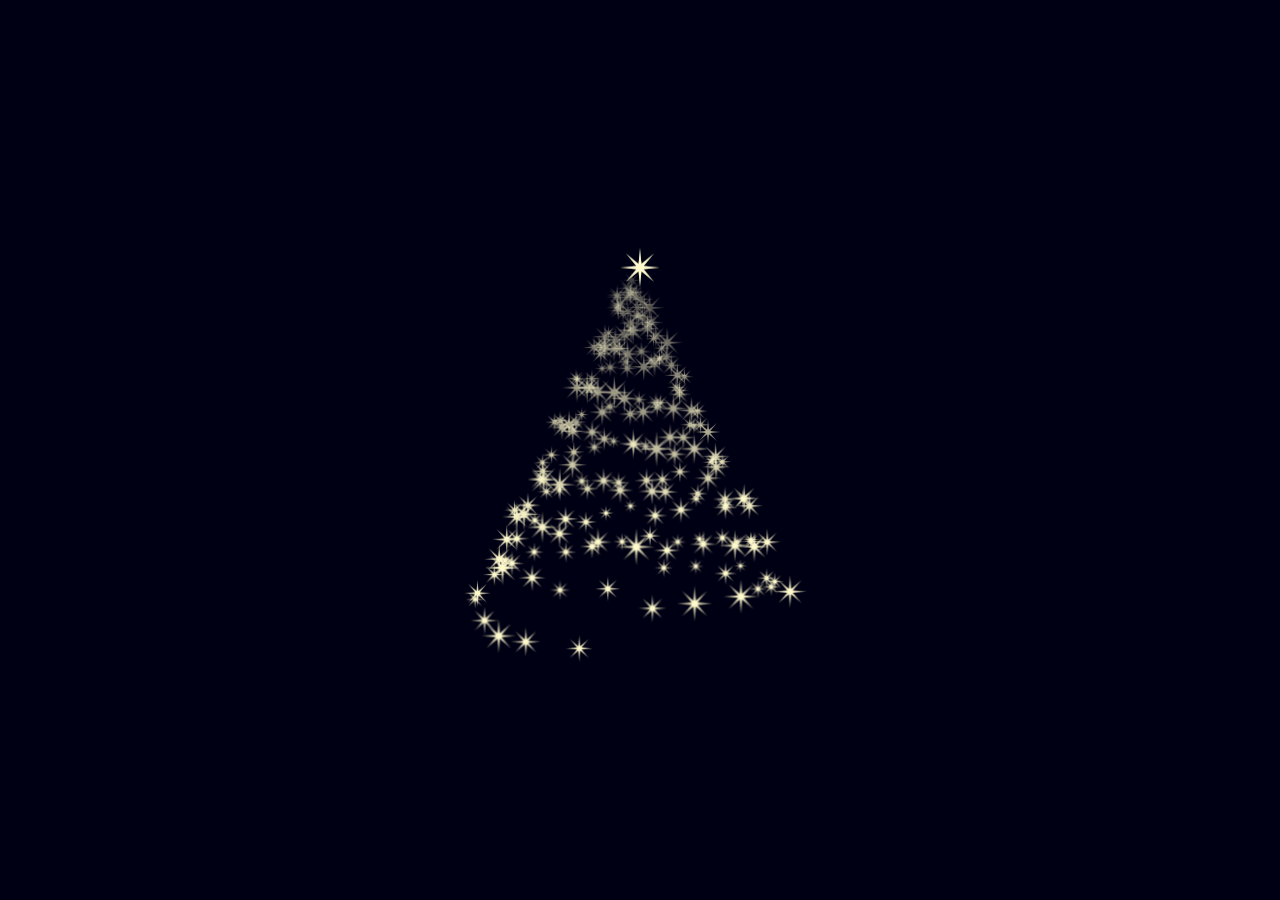
<file: index.html>
<!DOCTYPE html>
<html lang="en">

<head>
  <meta charset="UTF-8">
  <meta name="viewport" content="width=device-width, initial-scale=1.0">
  <link rel="stylesheet" href="./styles.css">
  <title>Christmas Tree Animations</title>
</head>

<body>
  <style>
    .🌟:nth-child(n + 1) {
      --i: 0
    }

    .🌟:nth-child(n + 101) {
      --i: 1
    }

    .🌟:nth-child(100n + 1) {
      --j: 0
    }

    .🌟:nth-child(100n + 2) {
      --j: 1
    }

    .🌟:nth-child(100n + 3) {
      --j: 2
    }

    .🌟:nth-child(100n + 4) {
      --j: 3
    }

    .🌟:nth-child(100n + 5) {
      --j: 4
    }

    .🌟:nth-child(100n + 6) {
      --j: 5
    }

    .🌟:nth-child(100n + 7) {
      --j: 6
    }

    .🌟:nth-child(100n + 8) {
      --j: 7
    }

    .🌟:nth-child(100n + 9) {
      --j: 8
    }

    .🌟:nth-child(100n + 10) {
      --j: 9
    }

    .🌟:nth-child(100n + 11) {
      --j: 10
    }

    .🌟:nth-child(100n + 12) {
      --j: 11
    }

    .🌟:nth-child(100n + 13) {
      --j: 12
    }

    .🌟:nth-child(100n + 14) {
      --j: 13
    }

    .🌟:nth-child(100n + 15) {
      --j: 14
    }

    .🌟:nth-child(100n + 16) {
      --j: 15
    }

    .🌟:nth-child(100n + 17) {
      --j: 16
    }

    .🌟:nth-child(100n + 18) {
      --j: 17
    }

    .🌟:nth-child(100n + 19) {
      --j: 18
    }

    .🌟:nth-child(100n + 20) {
      --j: 19
    }

    .🌟:nth-child(100n + 21) {
      --j: 20
    }

    .🌟:nth-child(100n + 22) {
      --j: 21
    }

    .🌟:nth-child(100n + 23) {
      --j: 22
    }

    .🌟:nth-child(100n + 24) {
      --j: 23
    }

    .🌟:nth-child(100n + 25) {
      --j: 24
    }

    .🌟:nth-child(100n + 26) {
      --j: 25
    }

    .🌟:nth-child(100n + 27) {
      --j: 26
    }

    .🌟:nth-child(100n + 28) {
      --j: 27
    }

    .🌟:nth-child(100n + 29) {
      --j: 28
    }

    .🌟:nth-child(100n + 30) {
      --j: 29
    }

    .🌟:nth-child(100n + 31) {
      --j: 30
    }

    .🌟:nth-child(100n + 32) {
      --j: 31
    }

    .🌟:nth-child(100n + 33) {
      --j: 32
    }

    .🌟:nth-child(100n + 34) {
      --j: 33
    }

    .🌟:nth-child(100n + 35) {
      --j: 34
    }

    .🌟:nth-child(100n + 36) {
      --j: 35
    }

    .🌟:nth-child(100n + 37) {
      --j: 36
    }

    .🌟:nth-child(100n + 38) {
      --j: 37
    }

    .🌟:nth-child(100n + 39) {
      --j: 38
    }

    .🌟:nth-child(100n + 40) {
      --j: 39
    }

    .🌟:nth-child(100n + 41) {
      --j: 40
    }

    .🌟:nth-child(100n + 42) {
      --j: 41
    }

    .🌟:nth-child(100n + 43) {
      --j: 42
    }

    .🌟:nth-child(100n + 44) {
      --j: 43
    }

    .🌟:nth-child(100n + 45) {
      --j: 44
    }

    .🌟:nth-child(100n + 46) {
      --j: 45
    }

    .🌟:nth-child(100n + 47) {
      --j: 46
    }

    .🌟:nth-child(100n + 48) {
      --j: 47
    }

    .🌟:nth-child(100n + 49) {
      --j: 48
    }

    .🌟:nth-child(100n + 50) {
      --j: 49
    }

    .🌟:nth-child(100n + 51) {
      --j: 50
    }

    .🌟:nth-child(100n + 52) {
      --j: 51
    }

    .🌟:nth-child(100n + 53) {
      --j: 52
    }

    .🌟:nth-child(100n + 54) {
      --j: 53
    }

    .🌟:nth-child(100n + 55) {
      --j: 54
    }

    .🌟:nth-child(100n + 56) {
      --j: 55
    }

    .🌟:nth-child(100n + 57) {
      --j: 56
    }

    .🌟:nth-child(100n + 58) {
      --j: 57
    }

    .🌟:nth-child(100n + 59) {
      --j: 58
    }

    .🌟:nth-child(100n + 60) {
      --j: 59
    }

    .🌟:nth-child(100n + 61) {
      --j: 60
    }

    .🌟:nth-child(100n + 62) {
      --j: 61
    }

    .🌟:nth-child(100n + 63) {
      --j: 62
    }

    .🌟:nth-child(100n + 64) {
      --j: 63
    }

    .🌟:nth-child(100n + 65) {
      --j: 64
    }

    .🌟:nth-child(100n + 66) {
      --j: 65
    }

    .🌟:nth-child(100n + 67) {
      --j: 66
    }

    .🌟:nth-child(100n + 68) {
      --j: 67
    }

    .🌟:nth-child(100n + 69) {
      --j: 68
    }

    .🌟:nth-child(100n + 70) {
      --j: 69
    }

    .🌟:nth-child(100n + 71) {
      --j: 70
    }

    .🌟:nth-child(100n + 72) {
      --j: 71
    }

    .🌟:nth-child(100n + 73) {
      --j: 72
    }

    .🌟:nth-child(100n + 74) {
      --j: 73
    }

    .🌟:nth-child(100n + 75) {
      --j: 74
    }

    .🌟:nth-child(100n + 76) {
      --j: 75
    }

    .🌟:nth-child(100n + 77) {
      --j: 76
    }

    .🌟:nth-child(100n + 78) {
      --j: 77
    }

    .🌟:nth-child(100n + 79) {
      --j: 78
    }

    .🌟:nth-child(100n + 80) {
      --j: 79
    }

    .🌟:nth-child(100n + 81) {
      --j: 80
    }

    .🌟:nth-child(100n + 82) {
      --j: 81
    }

    .🌟:nth-child(100n + 83) {
      --j: 82
    }

    .🌟:nth-child(100n + 84) {
      --j: 83
    }

    .🌟:nth-child(100n + 85) {
      --j: 84
    }

    .🌟:nth-child(100n + 86) {
      --j: 85
    }

    .🌟:nth-child(100n + 87) {
      --j: 86
    }

    .🌟:nth-child(100n + 88) {
      --j: 87
    }

    .🌟:nth-child(100n + 89) {
      --j: 88
    }

    .🌟:nth-child(100n + 90) {
      --j: 89
    }

    .🌟:nth-child(100n + 91) {
      --j: 90
    }

    .🌟:nth-child(100n + 92) {
      --j: 91
    }

    .🌟:nth-child(100n + 93) {
      --j: 92
    }

    .🌟:nth-child(100n + 94) {
      --j: 93
    }

    .🌟:nth-child(100n + 95) {
      --j: 94
    }

    .🌟:nth-child(100n + 96) {
      --j: 95
    }

    .🌟:nth-child(100n + 97) {
      --j: 96
    }

    .🌟:nth-child(100n + 98) {
      --j: 97
    }

    .🌟:nth-child(100n + 99) {
      --j: 98
    }

    .🌟:nth-child(100n + 100) {
      --j: 99
    }
  </style>
  <div class="a3d" style="--n-arms: 2; --n-stars: 100; --n-loops: 4;">
    <div class="🌟" style="--rox: 0.13; --roy: -0.04; --roz: 0.18; --sf: 0.98"></div>
    <div class="🌟" style="--rox: -0.16; --roy: 0.1; --roz: 0.12; --sf: 0.76"></div>
    <div class="🌟" style="--rox: -0.05; --roy: -0.15; --roz: 0.15; --sf: 0.59"></div>
    <div class="🌟" style="--rox: 0.15; --roy: 0.08; --roz: 0.05; --sf: 0.54"></div>
    <div class="🌟" style="--rox: -0.04; --roy: 0.11; --roz: 0.1; --sf: 0.82"></div>
    <div class="🌟" style="--rox: 0.12; --roy: 0.17; --roz: 0.13; --sf: 0.73"></div>
    <div class="🌟" style="--rox: -0.13; --roy: -0.06; --roz: -0.1; --sf: 0.61"></div>
    <div class="🌟" style="--rox: -0.03; --roy: -0.08; --roz: 0.08; --sf: 0.99"></div>
    <div class="🌟" style="--rox: 0.18; --roy: -0.09; --roz: -0.08; --sf: 0.65"></div>
    <div class="🌟" style="--rox: -0.1; --roy: 0.07; --roz: -0.18; --sf: 0.85"></div>
    <div class="🌟" style="--rox: 0.05; --roy: -0.05; --roz: -0.14; --sf: 0.69"></div>
    <div class="🌟" style="--rox: -0.09; --roy: -0.14; --roz: -0.13; --sf: 0.66"></div>
    <div class="🌟" style="--rox: 0.18; --roy: -0.16; --roz: 0.11; --sf: 0.8"></div>
    <div class="🌟" style="--rox: 0.02; --roy: -0.06; --roz: -0.12; --sf: 0.98"></div>
    <div class="🌟" style="--rox: 0.12; --roy: -0.01; --roz: -0.06; --sf: 0.94"></div>
    <div class="🌟" style="--rox: 0.17; --roy: 0; --roz: 0.16; --sf: 0.55"></div>
    <div class="🌟" style="--rox: -0.15; --roy: -0.06; --roz: 0.14; --sf: 0.91"></div>
    <div class="🌟" style="--rox: 0.03; --roy: -0.18; --roz: 0.16; --sf: 0.87"></div>
    <div class="🌟" style="--rox: 0.1; --roy: 0.14; --roz: 0.12; --sf: 0.74"></div>
    <div class="🌟" style="--rox: -0.09; --roy: -0.03; --roz: -0.06; --sf: 0.82"></div>
    <div class="🌟" style="--rox: -0.09; --roy: 0.07; --roz: 0.17; --sf: 0.7"></div>
    <div class="🌟" style="--rox: -0.16; --roy: -0.02; --roz: -0.1; --sf: 0.85"></div>
    <div class="🌟" style="--rox: -0.05; --roy: 0.17; --roz: 0.15; --sf: 0.7"></div>
    <div class="🌟" style="--rox: 0.07; --roy: -0.09; --roz: 0.08; --sf: 0.8"></div>
    <div class="🌟" style="--rox: -0.02; --roy: -0.14; --roz: 0.07; --sf: 0.72"></div>
    <div class="🌟" style="--rox: -0.19; --roy: -0.15; --roz: 0.07; --sf: 0.9"></div>
    <div class="🌟" style="--rox: 0.01; --roy: -0.18; --roz: 0.09; --sf: 0.62"></div>
    <div class="🌟" style="--rox: -0.03; --roy: 0.02; --roz: 0.13; --sf: 0.52"></div>
    <div class="🌟" style="--rox: -0.04; --roy: -0.18; --roz: -0.02; --sf: 0.56"></div>
    <div class="🌟" style="--rox: -0.07; --roy: -0.19; --roz: 0.03; --sf: 0.69"></div>
    <div class="🌟" style="--rox: 0.12; --roy: -0.13; --roz: -0.11; --sf: 0.82"></div>
    <div class="🌟" style="--rox: 0.15; --roy: -0.12; --roz: 0.16; --sf: 0.6"></div>
    <div class="🌟" style="--rox: 0.08; --roy: 0.07; --roz: -0.09; --sf: 0.61"></div>
    <div class="🌟" style="--rox: -0.08; --roy: 0; --roz: 0.04; --sf: 0.68"></div>
    <div class="🌟" style="--rox: -0.17; --roy: -0.06; --roz: 0.17; --sf: 0.78"></div>
    <div class="🌟" style="--rox: -0.06; --roy: 0.17; --roz: -0.15; --sf: 0.64"></div>
    <div class="🌟" style="--rox: -0.1; --roy: -0.02; --roz: 0.15; --sf: 0.72"></div>
    <div class="🌟" style="--rox: -0.03; --roy: 0.08; --roz: -0.14; --sf: 0.98"></div>
    <div class="🌟" style="--rox: -0.09; --roy: 0.12; --roz: -0.15; --sf: 0.84"></div>
    <div class="🌟" style="--rox: 0.05; --roy: -0.17; --roz: 0; --sf: 0.71"></div>
    <div class="🌟" style="--rox: -0.05; --roy: -0.19; --roz: 0.01; --sf: 0.95"></div>
    <div class="🌟" style="--rox: 0.18; --roy: 0.05; --roz: -0.18; --sf: 0.5"></div>
    <div class="🌟" style="--rox: -0.01; --roy: 0.11; --roz: -0.08; --sf: 0.71"></div>
    <div class="🌟" style="--rox: -0.04; --roy: -0.02; --roz: 0.03; --sf: 0.97"></div>
    <div class="🌟" style="--rox: 0.11; --roy: 0.01; --roz: 0.13; --sf: 0.62"></div>
    <div class="🌟" style="--rox: -0.13; --roy: -0.11; --roz: -0.1; --sf: 0.59"></div>
    <div class="🌟" style="--rox: 0.04; --roy: -0.05; --roz: 0.09; --sf: 0.74"></div>
    <div class="🌟" style="--rox: -0.14; --roy: -0.04; --roz: -0.06; --sf: 0.76"></div>
    <div class="🌟" style="--rox: 0.17; --roy: -0.06; --roz: 0.05; --sf: 0.7"></div>
    <div class="🌟" style="--rox: -0.07; --roy: 0.04; --roz: 0; --sf: 0.67"></div>
    <div class="🌟" style="--rox: 0.03; --roy: -0.01; --roz: -0.12; --sf: 0.83"></div>
    <div class="🌟" style="--rox: -0.04; --roy: -0.04; --roz: -0.04; --sf: 0.97"></div>
    <div class="🌟" style="--rox: -0.09; --roy: 0.14; --roz: 0.07; --sf: 0.7"></div>
    <div class="🌟" style="--rox: 0.03; --roy: -0.19; --roz: -0.18; --sf: 0.87"></div>
    <div class="🌟" style="--rox: 0.11; --roy: -0.06; --roz: 0.05; --sf: 0.84"></div>
    <div class="🌟" style="--rox: 0.1; --roy: 0.16; --roz: -0.16; --sf: 0.55"></div>
    <div class="🌟" style="--rox: -0.05; --roy: 0; --roz: -0.18; --sf: 0.52"></div>
    <div class="🌟" style="--rox: -0.2; --roy: -0.03; --roz: 0.14; --sf: 0.57"></div>
    <div class="🌟" style="--rox: -0.14; --roy: -0.12; --roz: 0.01; --sf: 0.93"></div>
    <div class="🌟" style="--rox: -0.17; --roy: 0.17; --roz: 0.15; --sf: 0.96"></div>
    <div class="🌟" style="--rox: 0.16; --roy: -0.04; --roz: 0.05; --sf: 0.79"></div>
    <div class="🌟" style="--rox: 0.18; --roy: 0.14; --roz: 0.19; --sf: 0.84"></div>
    <div class="🌟" style="--rox: 0; --roy: 0.03; --roz: 0.09; --sf: 0.93"></div>
    <div class="🌟" style="--rox: 0.16; --roy: 0.08; --roz: 0.2; --sf: 0.81"></div>
    <div class="🌟" style="--rox: -0.03; --roy: -0.18; --roz: 0.13; --sf: 0.97"></div>
    <div class="🌟" style="--rox: -0.11; --roy: -0.15; --roz: -0.02; --sf: 0.68"></div>
    <div class="🌟" style="--rox: -0.17; --roy: 0.06; --roz: 0.16; --sf: 0.65"></div>
    <div class="🌟" style="--rox: -0.19; --roy: -0.03; --roz: -0.08; --sf: 0.64"></div>
    <div class="🌟" style="--rox: -0.2; --roy: 0.16; --roz: 0.18; --sf: 0.86"></div>
    <div class="🌟" style="--rox: 0.15; --roy: 0.19; --roz: 0.1; --sf: 0.65"></div>
    <div class="🌟" style="--rox: 0; --roy: -0.02; --roz: -0.07; --sf: 0.96"></div>
    <div class="🌟" style="--rox: -0.19; --roy: -0.07; --roz: 0.17; --sf: 0.83"></div>
    <div class="🌟" style="--rox: 0.17; --roy: -0.01; --roz: 0.03; --sf: 0.83"></div>
    <div class="🌟" style="--rox: 0.01; --roy: 0.05; --roz: 0.06; --sf: 0.71"></div>
    <div class="🌟" style="--rox: 0.17; --roy: 0.09; --roz: 0.05; --sf: 0.71"></div>
    <div class="🌟" style="--rox: 0.08; --roy: -0.02; --roz: 0.12; --sf: 0.91"></div>
    <div class="🌟" style="--rox: 0; --roy: 0.11; --roz: 0.06; --sf: 0.66"></div>
    <div class="🌟" style="--rox: 0.01; --roy: -0.1; --roz: 0.02; --sf: 0.69"></div>
    <div class="🌟" style="--rox: -0.17; --roy: -0.18; --roz: 0.16; --sf: 0.83"></div>
    <div class="🌟" style="--rox: 0.09; --roy: -0.09; --roz: -0.04; --sf: 0.87"></div>
    <div class="🌟" style="--rox: -0.18; --roy: -0.06; --roz: -0.2; --sf: 0.55"></div>
    <div class="🌟" style="--rox: 0.1; --roy: -0.1; --roz: 0.09; --sf: 0.85"></div>
    <div class="🌟" style="--rox: -0.08; --roy: 0; --roz: -0.1; --sf: 0.57"></div>
    <div class="🌟" style="--rox: -0.03; --roy: 0.16; --roz: -0.08; --sf: 0.51"></div>
    <div class="🌟" style="--rox: 0.15; --roy: 0; --roz: 0.14; --sf: 0.75"></div>
    <div class="🌟" style="--rox: -0.04; --roy: 0.1; --roz: 0.04; --sf: 0.6"></div>
    <div class="🌟" style="--rox: -0.16; --roy: 0.17; --roz: 0.03; --sf: 0.66"></div>
    <div class="🌟" style="--rox: -0.02; --roy: -0.19; --roz: 0.15; --sf: 0.86"></div>
    <div class="🌟" style="--rox: -0.12; --roy: 0.01; --roz: 0.08; --sf: 0.73"></div>
    <div class="🌟" style="--rox: 0.05; --roy: -0.07; --roz: 0.09; --sf: 0.97"></div>
    <div class="🌟" style="--rox: -0.05; --roy: 0.02; --roz: -0.05; --sf: 0.81"></div>
    <div class="🌟" style="--rox: 0; --roy: -0.15; --roz: 0.12; --sf: 0.71"></div>
    <div class="🌟" style="--rox: 0.04; --roy: -0.12; --roz: 0.09; --sf: 0.87"></div>
    <div class="🌟" style="--rox: -0.15; --roy: 0.01; --roz: 0.04; --sf: 0.77"></div>
    <div class="🌟" style="--rox: 0; --roy: 0.16; --roz: 0.09; --sf: 0.83"></div>
    <div class="🌟" style="--rox: 0.05; --roy: 0.06; --roz: -0.13; --sf: 0.57"></div>
    <div class="🌟" style="--rox: -0.08; --roy: 0.19; --roz: -0.18; --sf: 0.76"></div>
    <div class="🌟" style="--rox: -0.19; --roy: 0.14; --roz: -0.1; --sf: 0.88"></div>
    <div class="🌟" style="--rox: -0.03; --roy: -0.07; --roz: 0.06; --sf: 0.71"></div>
    <div class="🌟" style="--rox: 0.17; --roy: -0.13; --roz: -0.04; --sf: 0.61"></div>
    <div class="🌟" style="--rox: -0.1; --roy: 0.01; --roz: -0.11; --sf: 0.61"></div>
    <div class="🌟" style="--rox: 0.09; --roy: 0.09; --roz: 0.06; --sf: 0.86"></div>
    <div class="🌟" style="--rox: -0.08; --roy: 0.1; --roz: 0.12; --sf: 0.71"></div>
    <div class="🌟" style="--rox: -0.06; --roy: -0.08; --roz: 0; --sf: 0.81"></div>
    <div class="🌟" style="--rox: 0.16; --roy: 0.09; --roz: -0.14; --sf: 0.71"></div>
    <div class="🌟" style="--rox: 0.18; --roy: -0.05; --roz: 0.16; --sf: 0.7"></div>
    <div class="🌟" style="--rox: 0.12; --roy: -0.19; --roz: 0.12; --sf: 0.69"></div>
    <div class="🌟" style="--rox: 0.06; --roy: -0.01; --roz: 0.01; --sf: 0.7"></div>
    <div class="🌟" style="--rox: -0.18; --roy: -0.05; --roz: -0.05; --sf: 0.63"></div>
    <div class="🌟" style="--rox: 0.13; --roy: 0.2; --roz: -0.1; --sf: 0.58"></div>
    <div class="🌟" style="--rox: -0.06; --roy: 0; --roz: 0.03; --sf: 0.63"></div>
    <div class="🌟" style="--rox: -0.16; --roy: -0.19; --roz: 0.17; --sf: 0.74"></div>
    <div class="🌟" style="--rox: 0.02; --roy: -0.14; --roz: -0.17; --sf: 0.59"></div>
    <div class="🌟" style="--rox: -0.15; --roy: 0.19; --roz: -0.17; --sf: 0.89"></div>
    <div class="🌟" style="--rox: 0.17; --roy: 0.17; --roz: 0.16; --sf: 0.75"></div>
    <div class="🌟" style="--rox: 0.08; --roy: -0.17; --roz: 0.09; --sf: 0.8"></div>
    <div class="🌟" style="--rox: -0.19; --roy: -0.19; --roz: -0.02; --sf: 0.74"></div>
    <div class="🌟" style="--rox: -0.1; --roy: 0.02; --roz: 0; --sf: 0.76"></div>
    <div class="🌟" style="--rox: 0.02; --roy: 0.06; --roz: -0.11; --sf: 0.53"></div>
    <div class="🌟" style="--rox: -0.05; --roy: -0.18; --roz: 0.03; --sf: 0.99"></div>
    <div class="🌟" style="--rox: -0.15; --roy: 0.06; --roz: 0.01; --sf: 0.61"></div>
    <div class="🌟" style="--rox: -0.2; --roy: 0.1; --roz: 0.11; --sf: 0.77"></div>
    <div class="🌟" style="--rox: -0.14; --roy: 0.09; --roz: 0.18; --sf: 0.57"></div>
    <div class="🌟" style="--rox: -0.01; --roy: -0.08; --roz: 0.16; --sf: 0.94"></div>
    <div class="🌟" style="--rox: -0.01; --roy: -0.06; --roz: -0.19; --sf: 0.98"></div>
    <div class="🌟" style="--rox: 0.16; --roy: -0.16; --roz: -0.2; --sf: 0.63"></div>
    <div class="🌟" style="--rox: -0.17; --roy: -0.12; --roz: 0.01; --sf: 0.71"></div>
    <div class="🌟" style="--rox: 0.12; --roy: -0.19; --roz: -0.13; --sf: 0.67"></div>
    <div class="🌟" style="--rox: -0.17; --roy: -0.2; --roz: 0.09; --sf: 0.51"></div>
    <div class="🌟" style="--rox: -0.15; --roy: 0; --roz: 0.16; --sf: 0.63"></div>
    <div class="🌟" style="--rox: 0.12; --roy: 0.17; --roz: -0.13; --sf: 0.84"></div>
    <div class="🌟" style="--rox: 0.19; --roy: -0.05; --roz: 0.1; --sf: 0.59"></div>
    <div class="🌟" style="--rox: -0.1; --roy: -0.01; --roz: 0.2; --sf: 0.93"></div>
    <div class="🌟" style="--rox: -0.15; --roy: -0.12; --roz: -0.03; --sf: 0.52"></div>
    <div class="🌟" style="--rox: -0.09; --roy: -0.13; --roz: 0.05; --sf: 0.95"></div>
    <div class="🌟" style="--rox: -0.17; --roy: -0.09; --roz: -0.15; --sf: 0.94"></div>
    <div class="🌟" style="--rox: 0.06; --roy: -0.14; --roz: -0.04; --sf: 0.98"></div>
    <div class="🌟" style="--rox: 0.02; --roy: 0.02; --roz: 0.15; --sf: 0.85"></div>
    <div class="🌟" style="--rox: 0.1; --roy: 0.11; --roz: 0.01; --sf: 0.52"></div>
    <div class="🌟" style="--rox: 0.03; --roy: 0.16; --roz: 0.11; --sf: 0.63"></div>
    <div class="🌟" style="--rox: -0.16; --roy: -0.01; --roz: 0.15; --sf: 0.85"></div>
    <div class="🌟" style="--rox: -0.03; --roy: -0.07; --roz: 0.17; --sf: 0.82"></div>
    <div class="🌟" style="--rox: -0.12; --roy: -0.07; --roz: 0.17; --sf: 0.62"></div>
    <div class="🌟" style="--rox: 0.12; --roy: 0.18; --roz: 0.03; --sf: 0.64"></div>
    <div class="🌟" style="--rox: -0.06; --roy: 0.2; --roz: 0.15; --sf: 0.82"></div>
    <div class="🌟" style="--rox: -0.06; --roy: 0.02; --roz: -0.07; --sf: 0.56"></div>
    <div class="🌟" style="--rox: -0.17; --roy: -0.19; --roz: -0.1; --sf: 0.66"></div>
    <div class="🌟" style="--rox: -0.11; --roy: 0.01; --roz: -0.04; --sf: 0.88"></div>
    <div class="🌟" style="--rox: 0.02; --roy: -0.16; --roz: 0.13; --sf: 0.97"></div>
    <div class="🌟" style="--rox: 0.09; --roy: 0.2; --roz: -0.19; --sf: 0.69"></div>
    <div class="🌟" style="--rox: 0; --roy: 0; --roz: 0.02; --sf: 0.77"></div>
    <div class="🌟" style="--rox: -0.07; --roy: -0.12; --roz: 0.16; --sf: 0.56"></div>
    <div class="🌟" style="--rox: 0.02; --roy: -0.07; --roz: 0.15; --sf: 0.69"></div>
    <div class="🌟" style="--rox: 0.2; --roy: -0.03; --roz: 0.12; --sf: 0.76"></div>
    <div class="🌟" style="--rox: -0.04; --roy: 0.18; --roz: -0.12; --sf: 1"></div>
    <div class="🌟" style="--rox: 0.12; --roy: -0.07; --roz: -0.1; --sf: 0.61"></div>
    <div class="🌟" style="--rox: -0.01; --roy: 0.08; --roz: -0.05; --sf: 0.58"></div>
    <div class="🌟" style="--rox: -0.1; --roy: 0.17; --roz: -0.13; --sf: 0.7"></div>
    <div class="🌟" style="--rox: 0.06; --roy: 0.14; --roz: 0.06; --sf: 0.98"></div>
    <div class="🌟" style="--rox: -0.12; --roy: 0.13; --roz: 0.2; --sf: 0.71"></div>
    <div class="🌟" style="--rox: -0.13; --roy: 0.05; --roz: 0.18; --sf: 0.9"></div>
    <div class="🌟" style="--rox: 0.17; --roy: 0.18; --roz: 0.17; --sf: 0.59"></div>
    <div class="🌟" style="--rox: 0.16; --roy: 0.06; --roz: 0.02; --sf: 0.7"></div>
    <div class="🌟" style="--rox: 0.18; --roy: -0.02; --roz: 0.03; --sf: 0.71"></div>
    <div class="🌟" style="--rox: -0.19; --roy: -0.07; --roz: -0.13; --sf: 0.67"></div>
    <div class="🌟" style="--rox: -0.04; --roy: -0.05; --roz: -0.01; --sf: 0.57"></div>
    <div class="🌟" style="--rox: 0.12; --roy: -0.02; --roz: 0; --sf: 0.71"></div>
    <div class="🌟" style="--rox: 0.05; --roy: -0.17; --roz: 0.14; --sf: 0.86"></div>
    <div class="🌟" style="--rox: 0.08; --roy: 0.05; --roz: 0.16; --sf: 0.83"></div>
    <div class="🌟" style="--rox: 0.03; --roy: -0.08; --roz: 0.14; --sf: 0.62"></div>
    <div class="🌟" style="--rox: 0.16; --roy: 0.09; --roz: -0.11; --sf: 0.64"></div>
    <div class="🌟" style="--rox: -0.05; --roy: 0.03; --roz: 0.15; --sf: 0.87"></div>
    <div class="🌟" style="--rox: 0.07; --roy: -0.19; --roz: -0.13; --sf: 0.62"></div>
    <div class="🌟" style="--rox: 0.05; --roy: -0.01; --roz: -0.14; --sf: 0.97"></div>
    <div class="🌟" style="--rox: 0.2; --roy: 0.18; --roz: 0; --sf: 0.94"></div>
    <div class="🌟" style="--rox: 0.01; --roy: -0.08; --roz: -0.08; --sf: 0.55"></div>
    <div class="🌟" style="--rox: 0.03; --roy: 0.05; --roz: -0.04; --sf: 0.61"></div>
    <div class="🌟" style="--rox: -0.06; --roy: 0.15; --roz: 0.02; --sf: 0.83"></div>
    <div class="🌟" style="--rox: -0.09; --roy: -0.19; --roz: -0.08; --sf: 0.94"></div>
    <div class="🌟" style="--rox: -0.13; --roy: -0.17; --roz: 0.2; --sf: 0.67"></div>
    <div class="🌟" style="--rox: -0.05; --roy: 0.12; --roz: 0.18; --sf: 0.88"></div>
    <div class="🌟" style="--rox: 0.18; --roy: -0.18; --roz: -0.04; --sf: 0.92"></div>
    <div class="🌟" style="--rox: -0.02; --roy: 0.18; --roz: 0.01; --sf: 0.91"></div>
    <div class="🌟" style="--rox: 0.08; --roy: 0.07; --roz: 0; --sf: 1"></div>
    <div class="🌟" style="--rox: -0.01; --roy: -0.17; --roz: -0.02; --sf: 0.56"></div>
    <div class="🌟" style="--rox: 0.09; --roy: -0.07; --roz: -0.01; --sf: 0.69"></div>
    <div class="🌟" style="--rox: 0.05; --roy: 0.09; --roz: 0.03; --sf: 0.5"></div>
    <div class="🌟" style="--rox: 0.13; --roy: -0.18; --roz: 0.08; --sf: 0.6"></div>
    <div class="🌟" style="--rox: 0.01; --roy: 0.11; --roz: 0.2; --sf: 0.65"></div>
    <div class="🌟" style="--rox: -0.08; --roy: -0.06; --roz: -0.15; --sf: 0.86"></div>
    <div class="🌟" style="--rox: 0.16; --roy: -0.19; --roz: -0.1; --sf: 0.88"></div>
    <div class="🌟" style="--rox: -0.17; --roy: -0.19; --roz: 0.03; --sf: 0.5"></div>
    <div class="🌟" style="--rox: -0.17; --roy: -0.12; --roz: -0.13; --sf: 0.54"></div>
    <div class="🌟" style="--rox: -0.15; --roy: -0.05; --roz: 0.01; --sf: 0.98"></div>
    <div class="🌟" style="--rox: 0.01; --roy: 0.06; --roz: -0.08; --sf: 0.59"></div>
    <div class="🌟" style="--rox: -0.04; --roy: 0.06; --roz: 0.03; --sf: 0.7"></div>
    <div class="🌟" style="--rox: 0.16; --roy: -0.09; --roz: 0.04; --sf: 0.51"></div>
    <div class="🌟" style="--rox: -0.08; --roy: 0.07; --roz: 0.03; --sf: 0.87"></div>
    <div class="🌟" style="--rox: -0.17; --roy: -0.07; --roz: -0.13; --sf: 0.66"></div>
    <div class="🌟" style="--rox: 0.01; --roy: -0.05; --roz: -0.17; --sf: 0.77"></div>
  </div>
</body>

</html>
</file>
<file: styles.css>
@charset "UTF-8";

body,
div {
  display: grid;
}

body {
  place-content: center;
  overflow-x: hidden;
  margin: 0;
  height: 100vh;
  perspective: 35em;
  background: #000014;
}

div {
  transform-style: preserve-3d;
}

.a3d {
  --m: calc(.5*(var(--n-stars) - 1));
  --t: calc(0.33333*var(--n-stars)*0.1s);
  animation: roty 12s linear var(--t) infinite reverse;
}

@keyframes roty {
  to {
    rotate: y 1turn;
  }
}

.🌟 {
  --q: Min(1, var(--j));
  --p: calc(1 - var(--q));
  --s: calc((1.25*var(--p) + var(--q)*var(--sf))*2em);
  --ay0: calc(var(--i)/var(--n-arms)*1turn);
  --ay1: calc(var(--ay0) - var(--n-loops)*1turn);
  --ay: calc((var(--j)/var(--n-stars)*var(--n-loops) + var(--i)/var(--n-arms))*1turn);
  --tx: calc(var(--q)*var(--rox)*2em);
  --ty0: calc(var(--m)/var(--n-stars)*20em);
  --ty1: calc(-1*var(--ty0) - 0.75*2em);
  --ty: calc((var(--j) - var(--m))/var(--n-stars)*20em + (var(--q)*var(--roy) - var(--p)*0.75)*2em);
  --tz: calc(var(--j)/var(--n-stars)*10em + var(--q)*var(--roz)*2em);
  grid-area: 1/ 1;
  width: var(--s);
  height: var(--s);
  --pos: rotatey(var(--ay)) translate3d(var(--tx), var(--ty), var(--tz)) rotatey(calc(-1*var(--ay)));
  transform: var(--pos);
  --dt: calc(0.33333*(var(--n-stars) - var(--j))*0.1s);
  animation: grow calc(var(--q)*0.1s) ease-out var(--dt) backwards, move calc(var(--p)*var(--t)) linear;
}

.🌟::after {
  opacity: calc(var(--p) + var(--q)*var(--j)/var(--n-stars) + .25);
  background: radial-gradient(#fffacd 10%, rgba(255, 250, 205, 0.2));
  --points: 50% 0%, 53.53553% 41.46447%, 85.35534% 14.64466%, 58.53553% 46.46447%, 100% 50%, 58.53553% 53.53553%, 85.35534% 85.35534%, 53.53553% 58.53553%, 50% 100%, 46.46447% 58.53553%, 14.64466% 85.35534%, 41.46447% 53.53553%, 0% 50%, 41.46447% 46.46447%, 14.64466% 14.64466%, 46.46447% 41.46447%;
  -webkit-clip-path: polygon(var(--points));
  clip-path: polygon(var(--points));
  animation: roty 12s linear var(--t) infinite, puls calc(var(--p)*.1s) ease-in-out infinite alternate, hue 4s linear var(--dt) infinite;
  content: "";
}

@keyframes grow {
  0% {
    transform: var(--pos) scale(0);
  }
}

@keyframes move {
  0% {
    transform: rotatey(var(--ay0)) translate3d(0, var(--ty0), 10em) rotatey(calc(-1*var(--ay0)));
  }

  100% {
    transform: rotatey(var(--ay1)) translate3d(0, var(--ty1), 0) rotatey(calc(-1*var(--ay1)));
  }
}

@keyframes puls {
  to {
    scale: .2;
    opacity: 0.2;
  }
}

@keyframes hue {
  to {
    filter: hue-rotate(360deg);
  }
}
</file>
